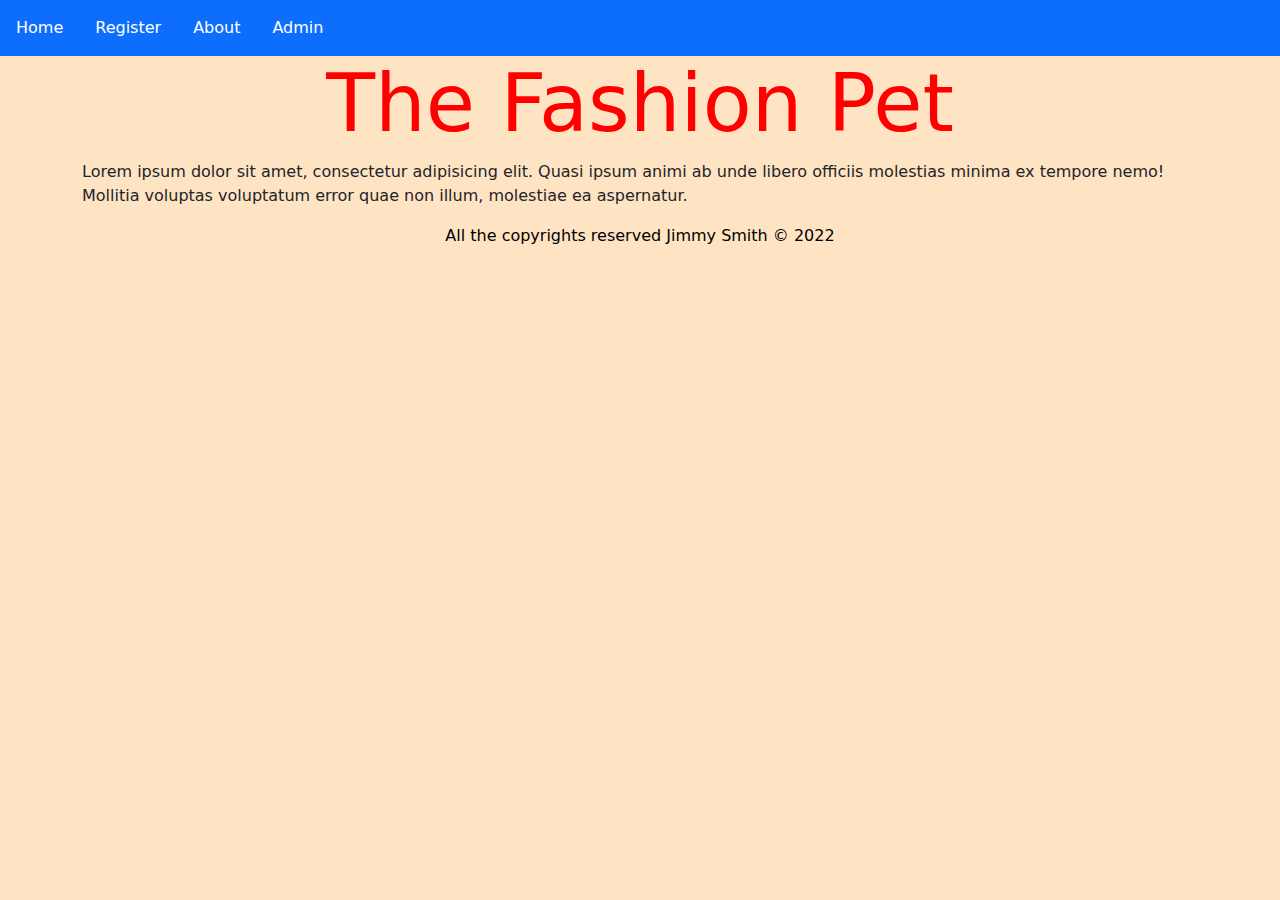
<file: index.html>
<!DOCTYPE html>
<html lang="en">
<head>
    <meta charset="UTF-8">
    <meta http-equiv="X-UA-Compatible" content="IE=edge">
    <meta name="viewport" content="width=device-width, initial-scale=1.0">
    <link rel="stylesheet" href="https://cdn.jsdelivr.net/npm/bootstrap@5.2.0-beta1/dist/css/bootstrap.min.css">
    <link rel="stylesheet" href="mystyle.css">
    <title>The Fashion Pet</title>
</head>
<body>
    <header> <nav class="navbar navbar-dark bg-primary">
        <ul class="nav justify-content-end">
          <li class="nav-item">
            <a class="nav-link" href="index.html">Home</a>
          </li>
          <li class="nav-item">
            <a class="nav-link" href="register.html">Register</a>
          </li>
          <li class="nav-item">
            <a class="nav-link" href="about.html">About</a>
          </li>
          <li class="nav-item">
            <a class="nav-link">Admin</a>
          </li>
        </ul>
            </nav>
              <h1 class="display-1">The Fashion Pet</h1>
    </header>

    <main class="container">
        <p>Lorem ipsum dolor sit amet, consectetur adipisicing elit. Quasi ipsum animi ab unde libero officiis molestias minima ex tempore nemo! Mollitia voluptas voluptatum error quae non illum, molestiae ea aspernatur.</p>

    </main>


    <footer>

        <p id="footp">All the copyrights reserved Jimmy Smith &copy; 2022</p>

    </footer>



    <script src="register.js"></script>
</body>
</html>
</file>
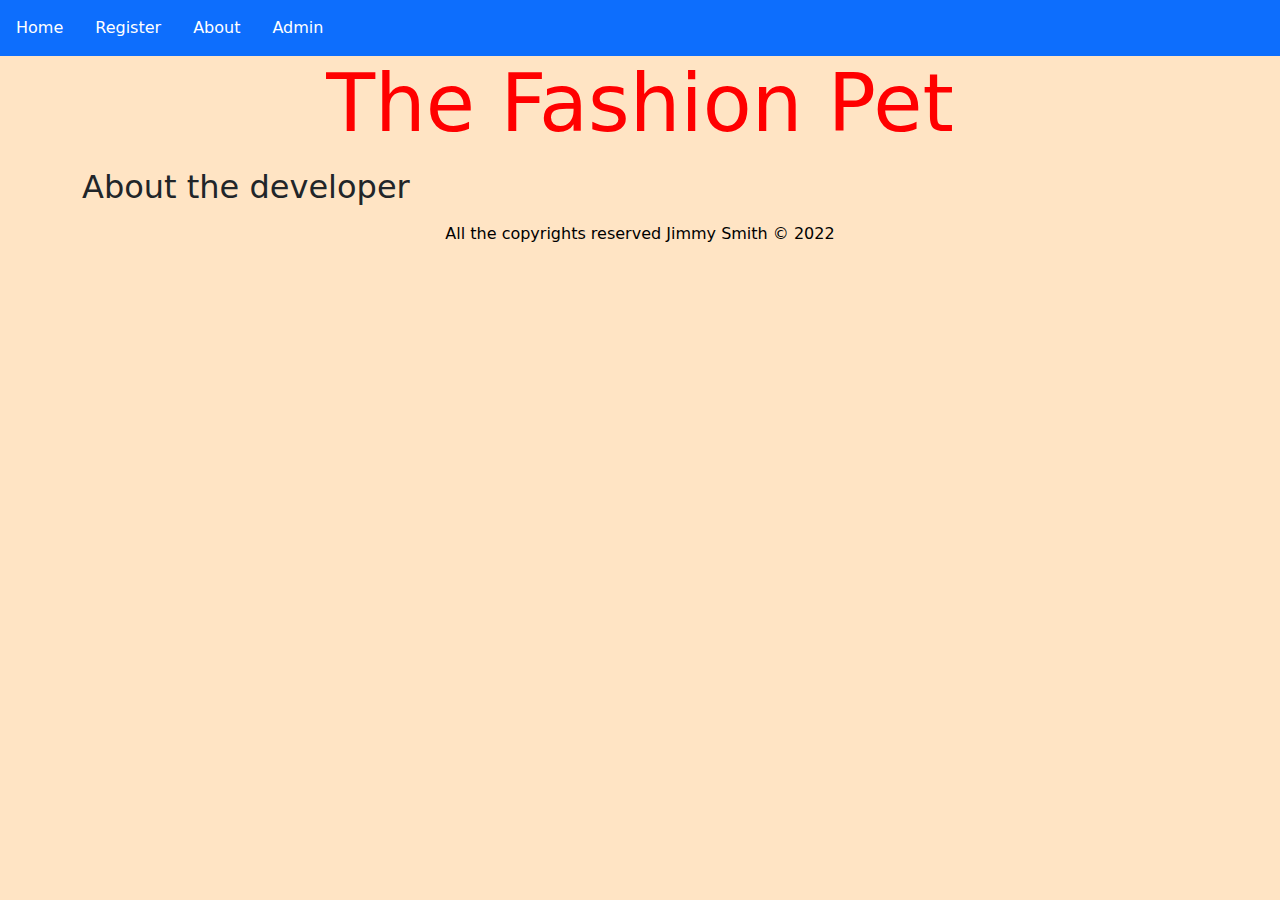
<file: about.html>
<!DOCTYPE html>
<html lang="en">
<head>
    <meta charset="UTF-8">
    <meta http-equiv="X-UA-Compatible" content="IE=edge">
    <meta name="viewport" content="width=device-width, initial-scale=1.0">
    <link rel="stylesheet" href="https://cdn.jsdelivr.net/npm/bootstrap@5.2.0-beta1/dist/css/bootstrap.min.css">
    <link rel="stylesheet" href="mystyle.css">
    <title>The Fashion Pet</title>
</head>
<body>
    <header>
        <nav class="navbar navbar-dark bg-primary">
            <ul class="nav justify-content-end">
              <li class="nav-item">
                <a class="nav-link" href="index.html">Home</a>
              </li>
              <li class="nav-item">
                <a class="nav-link" href="register.html">Register</a>
              </li>
              <li class="nav-item">
                <a class="nav-link" href="about.html">About</a>
              </li>
              <li class="nav-item">
                <a class="nav-link">Admin</a>
              </li>
            </ul>
                </nav>
              <h1 class="display-1">The Fashion Pet</h1>
    </header>

    <main class="container">
        <p><h2>About the developer</h2></p>

    </main>


    <footer>

        <p id="footp">All the copyrights reserved Jimmy Smith &copy; 2022</p>

    </footer>



    <script src="register.js"></script>
</body>
</html>
</file>
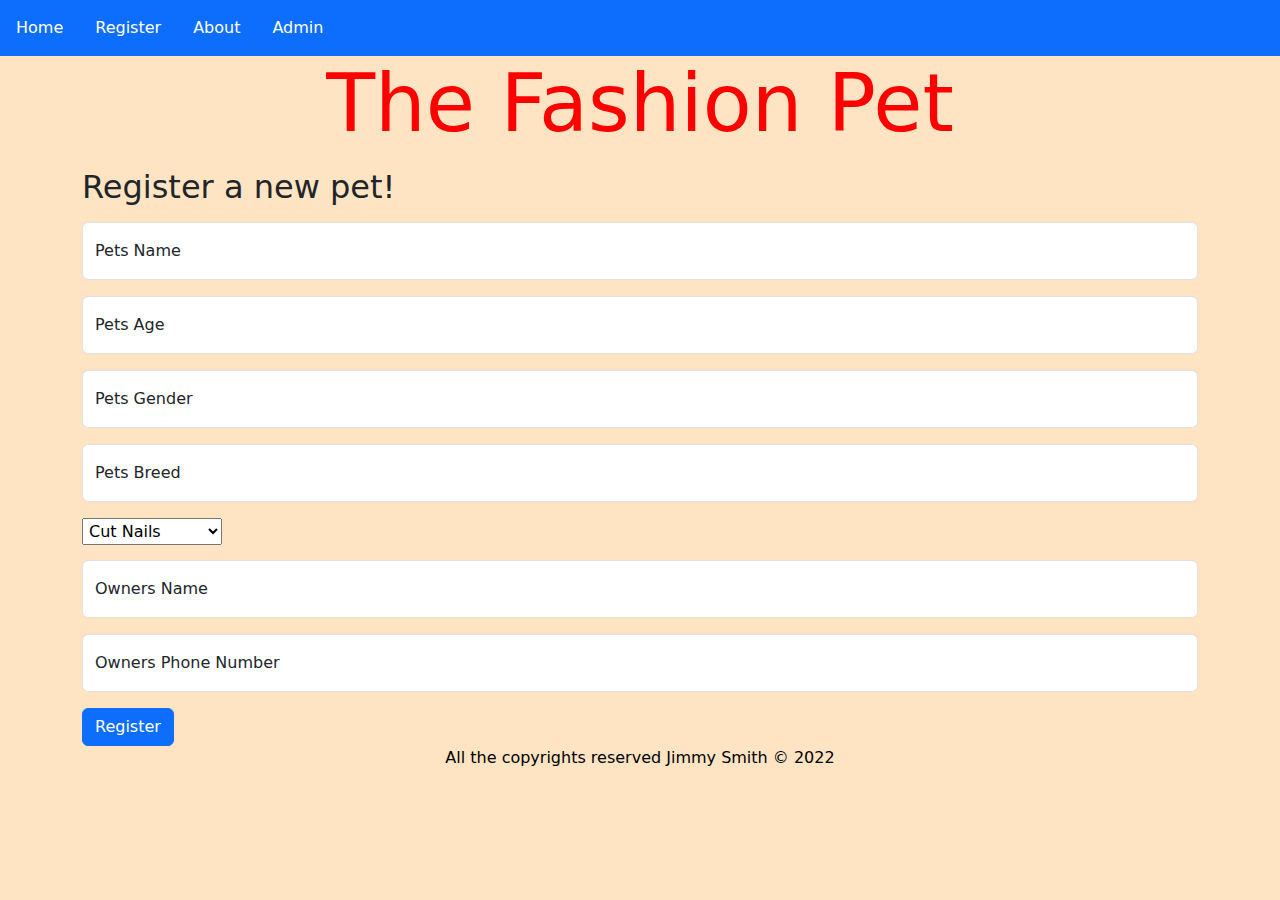
<file: register.html>
<!DOCTYPE html>
<html lang="en">
<head>
    <meta charset="UTF-8">
    <meta http-equiv="X-UA-Compatible" content="IE=edge">
    <meta name="viewport" content="width=device-width, initial-scale=1.0">
    <link rel="stylesheet" href="https://cdn.jsdelivr.net/npm/bootstrap@5.2.0-beta1/dist/css/bootstrap.min.css">
    <link rel="stylesheet" href="mystyle.css">
    
    <title>The Fashion Pet</title>
</head>
<body>
    <header>
      <nav class="navbar navbar-dark bg-primary">
          <ul class="nav justify-content-end">
            <li class="nav-item">
              <a class="nav-link" href="index.html">Home</a>
            </li>
            <li class="nav-item">
              <a class="nav-link" href="register.html">Register</a>
            </li>
            <li class="nav-item">
              <a class="nav-link" href="about.html">About</a>
            </li>
            <li class="nav-item">
              <a class="nav-link">Admin</a>
            </li>
          </ul>
              </nav>
              <h1 class="display-1">The Fashion Pet</h1>
    </header>

    <main class="container">
        <div class="title"></div>
        <p id="info"></p>
        <h2>Register a new pet!</h2>
        <p id="number-pets"></p>
       <div class="form-floating mb-3">
        <input type="text" class="form-control" id="txtPetName" placeholder="txtPetName">
        <label for="floatingInput">Pets Name</label>
      </div>
      <div class="form-floating mb-3">
        <input type="number" class="form-control" id="txtAge" placeholder="txtAge">
        <label for="floatingInput">Pets Age</label>
      </div>
      <div class="form-floating mb-3">
        <input type="text" class="form-control" id="txtGender" placeholder="txtGender">
        <label for="floatingInput">Pets Gender</label>
      </div>
      <div class="form-floating mb-3">
        <input type="text" class="form-control" id="txtBreed" placeholder="txtBreed">
        <label for="floatingInput">Pets Breed</label>
      </div>
      <select name="form-select" id="selService">
        <option value="Cut Nails">Cut Nails</option>
        <option value="Grooming">Grooming</option>
        <option value="Vaccines">Vaccines</option>
        <option value="Cut Nails">Bath</option>
        <option value="Grooming">Walking</option>
        <option value="Vaccines">Flea Treament</option>
        </select>
       <div class="form-floating mb-3">
        <input type="text" class="form-control" id="txtOwner" placeholder="txtOwner">
        <label for="floatingInput">Owners Name</label>
      </div>
      <div class="form-floating mb-3">
        <input type="text" class="form-control" id="txtPhone" placeholder="txtPhone">
        <label for="floatingInput">Owners Phone Number</label>
      </div>
      <button onclick="register();" class="btn btn-primary">Register</button>
        </div>
    </main>
    <footer>

        <p id="footp">All the copyrights reserved Jimmy Smith &copy; 2022</p>
        
        <p id="petNumber"></p>
    </footer>
  
</body>
</html>
</file>
<file: mystyle.css>
h1{
   color: red;
   text-align: center;
}
#footp{
   color: black;
   text-align: center;

}
.nav-link{
   color:white;
   text-align: right;
}
body{
   background-color: bisque;
}
#selService{
  padding: 2px;
  margin-bottom: 15px;  
}
</file>
